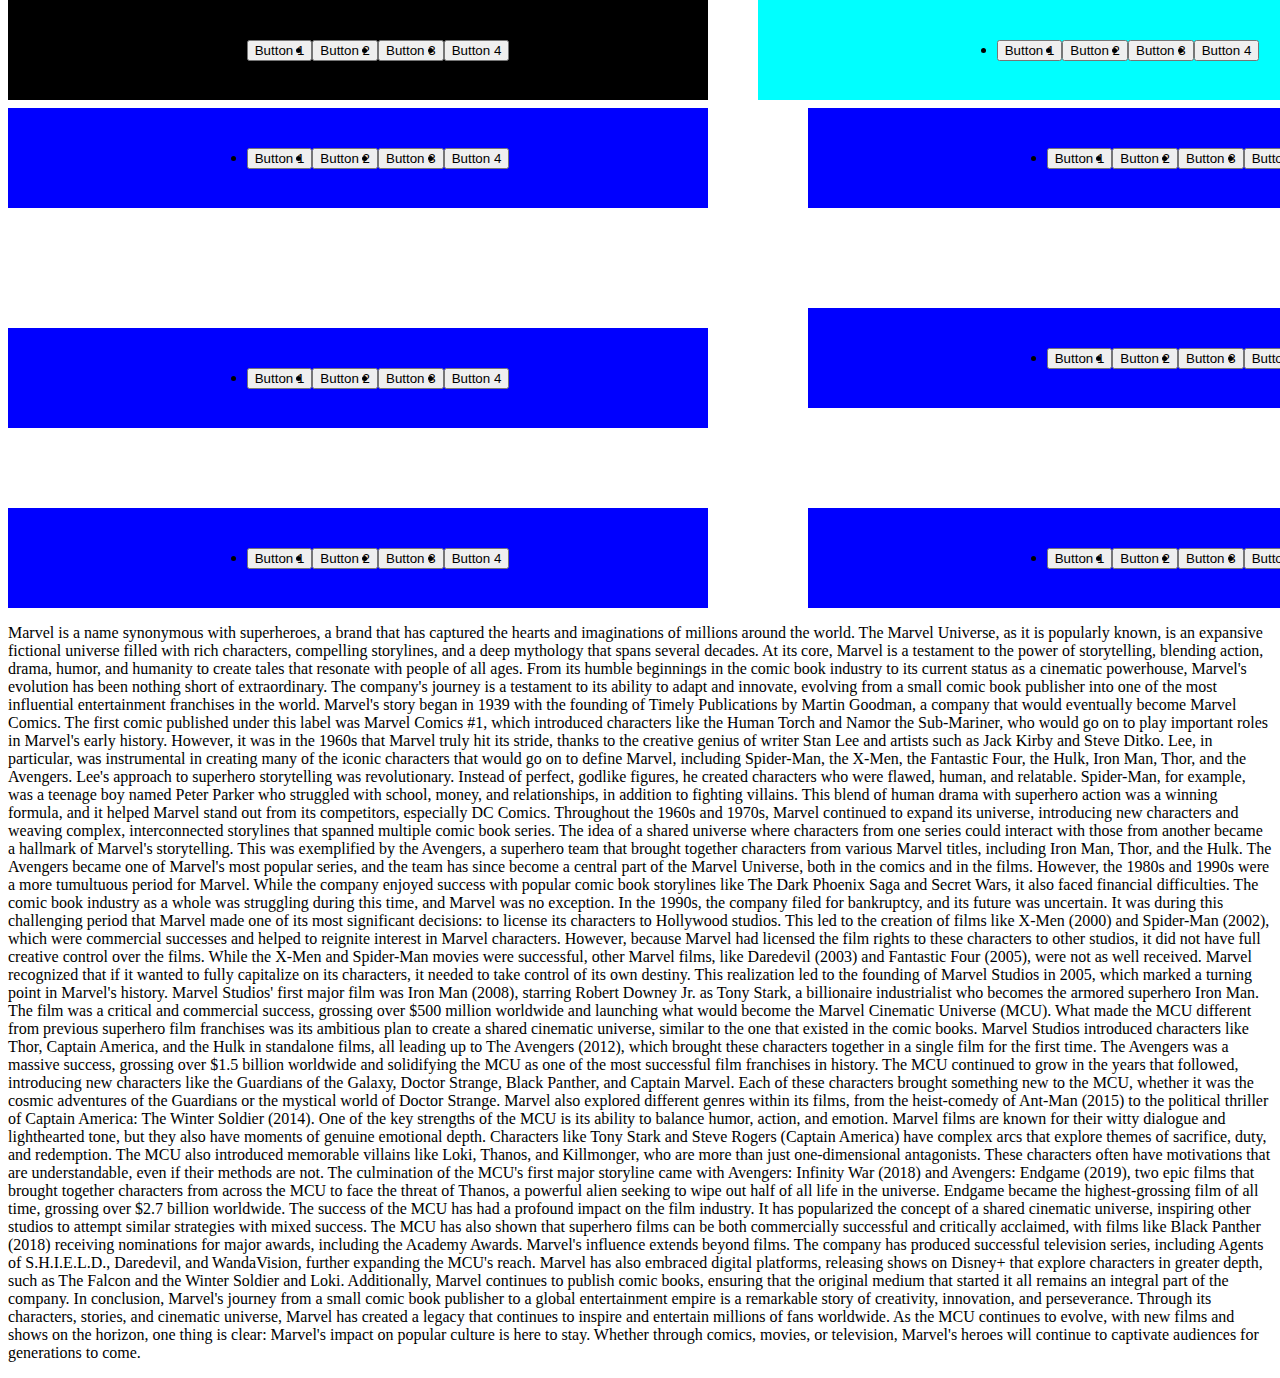
<file: index.html>
<!DOCTYPE html>
<html lang="en">

<head>
    <meta charset="UTF-8">
    <meta name="viewport" content="width=device-width, initial-scale=1.0">
    <link rel="stylesheet" href="main.css" />
    <title>Document</title>
</head>

<body>
    <div class="Div1">
        <ul class="button-list equal"></ul>
        <li><button>Button 1</button></li>
        <li><button>Button 2</button></li>
        <li><button>Button 3</button></li>
        <li><button>Button 4</button></li>
        </ul>
    </div>
    <div class="Div2">
        <ul class="button-list equal"></ul>
        <li><button>Button 1</button></li>
        <li><button>Button 2</button></li>
        <li><button>Button 3</button></li>
        <li><button>Button 4</button></li>
        </ul>
    </div>
    <div class="Div3">
        <ul class="button-list equal"></ul>
        <li><button>Button 1</button></li>
        <li><button>Button 2</button></li>
        <li><button>Button 3</button></li>
        <li><button>Button 4</button></li>
        </ul>
    </div>
    <div class="Div4">
        <ul class="button-list equal"></ul>
        <li><button>Button 1</button></li>
        <li><button>Button 2</button></li>
        <li><button>Button 3</button></li>
        <li><button>Button 4</button></li>
        </ul>
    </div>
    <div class="Div5">
        <ul class="button-list equal"></ul>
        <li><button>Button 1</button></li>
        <li><button>Button 2</button></li>
        <li><button>Button 3</button></li>
        <li><button>Button 4</button></li>
        </ul>
    </div>
    <div class="Div6">
        <ul class="button-list equal"></ul>
        <li><button>Button 1</button></li>
        <li><button>Button 2</button></li>
        <li><button>Button 3</button></li>
        <li><button>Button 4</button></li>
        </ul>
    </div>
    <div class="Div7">
        <ul class="button-list equal"></ul>
        <li><button>Button 1</button></li>
        <li><button>Button 2</button></li>
        <li><button>Button 3</button></li>
        <li><button>Button 4</button></li>
        </ul>
    </div>
    <div class="Div8">
        <ul class="button-list equal"></ul>
        <li><button>Button 1</button></li>
        <li><button>Button 2</button></li>
        <li><button>Button 3</button></li>
        <li><button>Button 4</button></li>
        </ul>
    </div>
    <div class="Div9">
        <p>Marvel is a name synonymous with superheroes, a brand that has captured the hearts and imaginations of
            millions around the world. The Marvel Universe, as it is popularly known, is an expansive fictional universe
            filled with rich characters, compelling storylines, and a deep mythology that spans several decades. At its
            core, Marvel is a testament to the power of storytelling, blending action, drama, humor, and humanity to
            create tales that resonate with people of all ages. From its humble beginnings in the comic book industry to
            its current status as a cinematic powerhouse, Marvel's evolution has been nothing short of extraordinary.
            The company's journey is a testament to its ability to adapt and innovate, evolving from a small comic book
            publisher into one of the most influential entertainment franchises in the world.

            Marvel's story began in 1939 with the founding of Timely Publications by Martin Goodman, a company that
            would eventually become Marvel Comics. The first comic published under this label was Marvel Comics #1,
            which introduced characters like the Human Torch and Namor the Sub-Mariner, who would go on to play
            important roles in Marvel's early history. However, it was in the 1960s that Marvel truly hit its stride,
            thanks to the creative genius of writer Stan Lee and artists such as Jack Kirby and Steve Ditko. Lee, in
            particular, was instrumental in creating many of the iconic characters that would go on to define Marvel,
            including Spider-Man, the X-Men, the Fantastic Four, the Hulk, Iron Man, Thor, and the Avengers. Lee's
            approach to superhero storytelling was revolutionary. Instead of perfect, godlike figures, he created
            characters who were flawed, human, and relatable. Spider-Man, for example, was a teenage boy named Peter
            Parker who struggled with school, money, and relationships, in addition to fighting villains. This blend of
            human drama with superhero action was a winning formula, and it helped Marvel stand out from its
            competitors, especially DC Comics.

            Throughout the 1960s and 1970s, Marvel continued to expand its universe, introducing new characters and
            weaving complex, interconnected storylines that spanned multiple comic book series. The idea of a shared
            universe where characters from one series could interact with those from another became a hallmark of
            Marvel's storytelling. This was exemplified by the Avengers, a superhero team that brought together
            characters from various Marvel titles, including Iron Man, Thor, and the Hulk. The Avengers became one of
            Marvel's most popular series, and the team has since become a central part of the Marvel Universe, both in
            the comics and in the films. However, the 1980s and 1990s were a more tumultuous period for Marvel. While
            the company enjoyed success with popular comic book storylines like The Dark Phoenix Saga and Secret Wars,
            it also faced financial difficulties. The comic book industry as a whole was struggling during this time,
            and Marvel was no exception. In the 1990s, the company filed for bankruptcy, and its future was uncertain.

            It was during this challenging period that Marvel made one of its most significant decisions: to license its
            characters to Hollywood studios. This led to the creation of films like X-Men (2000) and Spider-Man (2002),
            which were commercial successes and helped to reignite interest in Marvel characters. However, because
            Marvel had licensed the film rights to these characters to other studios, it did not have full creative
            control over the films. While the X-Men and Spider-Man movies were successful, other Marvel films, like
            Daredevil (2003) and Fantastic Four (2005), were not as well received. Marvel recognized that if it wanted
            to fully capitalize on its characters, it needed to take control of its own destiny. This realization led to
            the founding of Marvel Studios in 2005, which marked a turning point in Marvel's history.

            Marvel Studios' first major film was Iron Man (2008), starring Robert Downey Jr. as Tony Stark, a
            billionaire industrialist who becomes the armored superhero Iron Man. The film was a critical and commercial
            success, grossing over $500 million worldwide and launching what would become the Marvel Cinematic Universe
            (MCU). What made the MCU different from previous superhero film franchises was its ambitious plan to create
            a shared cinematic universe, similar to the one that existed in the comic books. Marvel Studios introduced
            characters like Thor, Captain America, and the Hulk in standalone films, all leading up to The Avengers
            (2012), which brought these characters together in a single film for the first time. The Avengers was a
            massive success, grossing over $1.5 billion worldwide and solidifying the MCU as one of the most successful
            film franchises in history.

            The MCU continued to grow in the years that followed, introducing new characters like the Guardians of the
            Galaxy, Doctor Strange, Black Panther, and Captain Marvel. Each of these characters brought something new to
            the MCU, whether it was the cosmic adventures of the Guardians or the mystical world of Doctor Strange.
            Marvel also explored different genres within its films, from the heist-comedy of Ant-Man (2015) to the
            political thriller of Captain America: The Winter Soldier (2014). One of the key strengths of the MCU is its
            ability to balance humor, action, and emotion. Marvel films are known for their witty dialogue and
            lighthearted tone, but they also have moments of genuine emotional depth. Characters like Tony Stark and
            Steve Rogers (Captain America) have complex arcs that explore themes of sacrifice, duty, and redemption. The
            MCU also introduced memorable villains like Loki, Thanos, and Killmonger, who are more than just
            one-dimensional antagonists. These characters often have motivations that are understandable, even if their
            methods are not.

            The culmination of the MCU's first major storyline came with Avengers: Infinity War (2018) and Avengers:
            Endgame (2019), two epic films that brought together characters from across the MCU to face the threat of
            Thanos, a powerful alien seeking to wipe out half of all life in the universe. Endgame became the
            highest-grossing film of all time, grossing over $2.7 billion worldwide. The success of the MCU has had a
            profound impact on the film industry. It has popularized the concept of a shared cinematic universe,
            inspiring other studios to attempt similar strategies with mixed success. The MCU has also shown that
            superhero films can be both commercially successful and critically acclaimed, with films like Black Panther
            (2018) receiving nominations for major awards, including the Academy Awards.

            Marvel's influence extends beyond films. The company has produced successful television series, including
            Agents of S.H.I.E.L.D., Daredevil, and WandaVision, further expanding the MCU's reach. Marvel has also
            embraced digital platforms, releasing shows on Disney+ that explore characters in greater depth, such as The
            Falcon and the Winter Soldier and Loki. Additionally, Marvel continues to publish comic books, ensuring that
            the original medium that started it all remains an integral part of the company.

            In conclusion, Marvel's journey from a small comic book publisher to a global entertainment empire is a
            remarkable story of creativity, innovation, and perseverance. Through its characters, stories, and cinematic
            universe, Marvel has created a legacy that continues to inspire and entertain millions of fans worldwide. As
            the MCU continues to evolve, with new films and shows on the horizon, one thing is clear: Marvel's impact on
            popular culture is here to stay. Whether through comics, movies, or television, Marvel's heroes will
            continue to captivate audiences for generations to come.</p>
    </div>

</body>

</html>
</file>
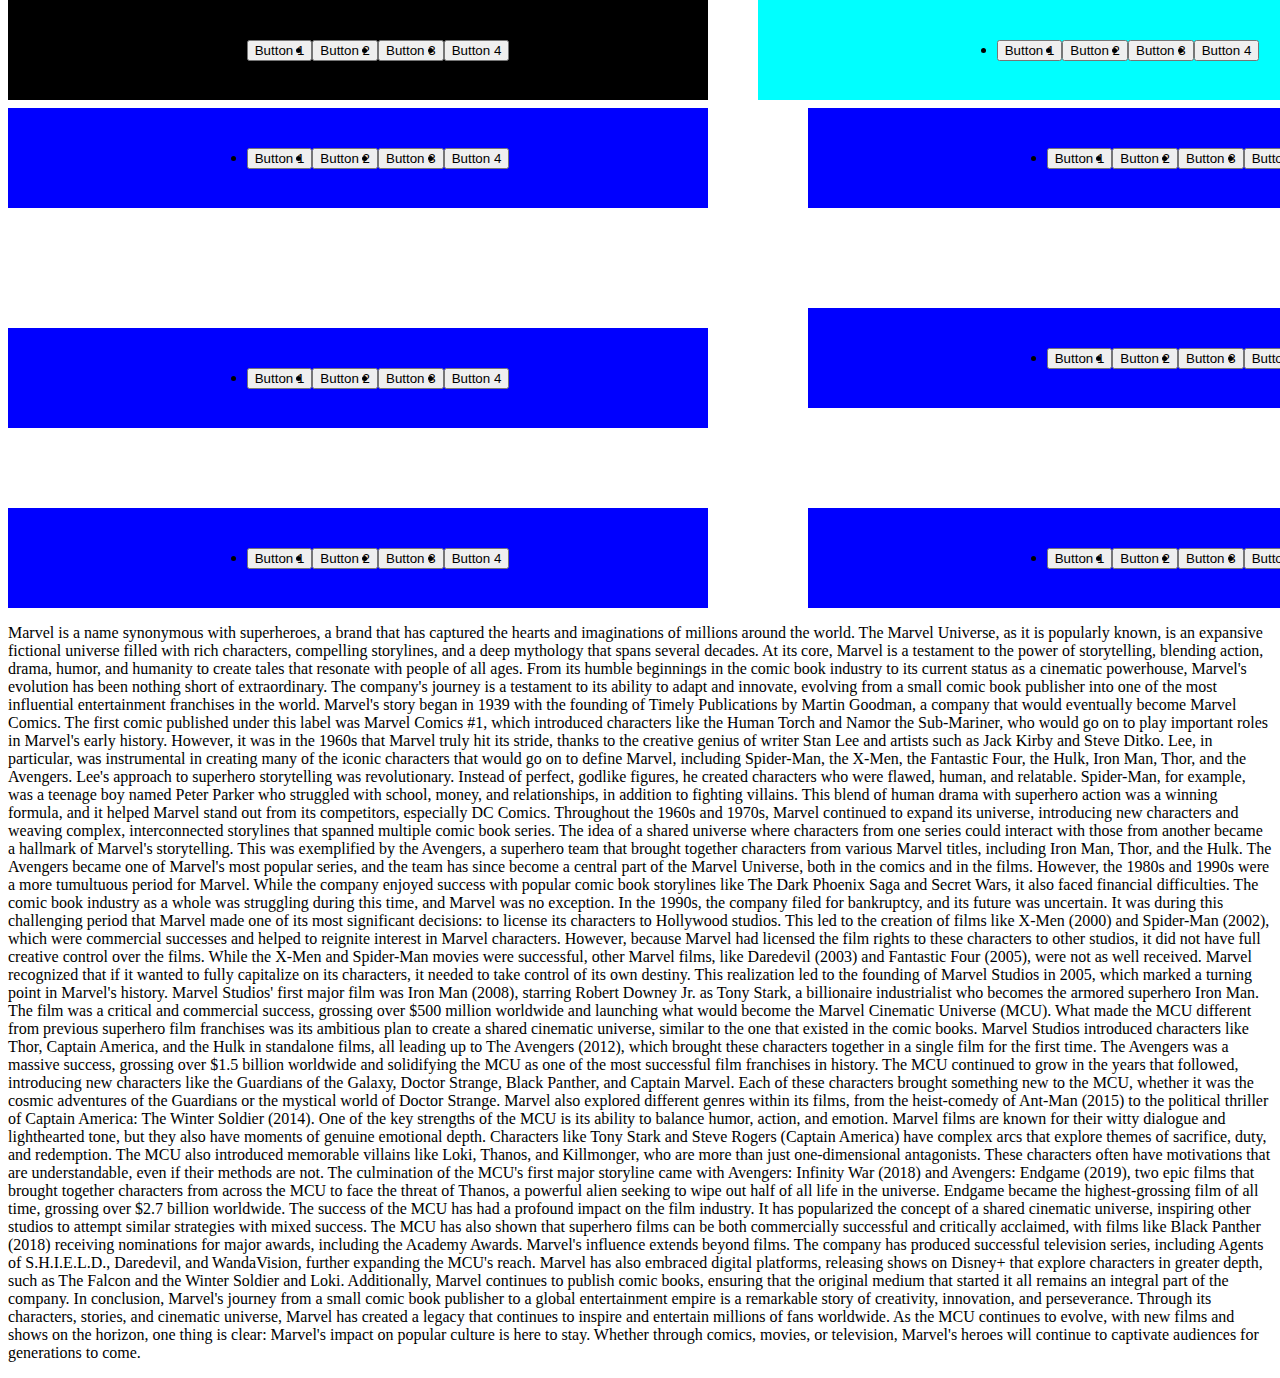
<file: test2.0_index.html>
<!DOCTYPE html>
<html lang="en">

<head>
    <meta charset="UTF-8">
    <meta name="viewport" content="width=device-width, initial-scale=1.0">
    <link rel="stylesheet" href="test_main.css" />
    <title>Document</title>
</head>

<body>
    <div class="Div1">
        <ul class="button-list equal"></ul>
        <li><button>Button 1</button></li>
        <li><button>Button 2</button></li>
        <li><button>Button 3</button></li>
        <li><button>Button 4</button></li>
        </ul>
    </div>
    <div class="Div2">
        <ul class="button-list equal"></ul>
        <li><button>Button 1</button></li>
        <li><button>Button 2</button></li>
        <li><button>Button 3</button></li>
        <li><button>Button 4</button></li>
        </ul>
    </div>
    <div class="Div3">
        <ul class="button-list equal"></ul>
        <li><button>Button 1</button></li>
        <li><button>Button 2</button></li>
        <li><button>Button 3</button></li>
        <li><button>Button 4</button></li>
        </ul>
    </div>
    <div class="Div4">
        <ul class="button-list equal"></ul>
        <li><button>Button 1</button></li>
        <li><button>Button 2</button></li>
        <li><button>Button 3</button></li>
        <li><button>Button 4</button></li>
        </ul>
    </div>
    <div class="Div5">
        <ul class="button-list equal"></ul>
        <li><button>Button 1</button></li>
        <li><button>Button 2</button></li>
        <li><button>Button 3</button></li>
        <li><button>Button 4</button></li>
        </ul>
    </div>
    <div class="Div6">
        <ul class="button-list equal"></ul>
        <li><button>Button 1</button></li>
        <li><button>Button 2</button></li>
        <li><button>Button 3</button></li>
        <li><button>Button 4</button></li>
        </ul>
    </div>
    <div class="Div7">
        <ul class="button-list equal"></ul>
        <li><button>Button 1</button></li>
        <li><button>Button 2</button></li>
        <li><button>Button 3</button></li>
        <li><button>Button 4</button></li>
        </ul>
    </div>
    <div class="Div8">
        <ul class="button-list equal"></ul>
        <li><button>Button 1</button></li>
        <li><button>Button 2</button></li>
        <li><button>Button 3</button></li>
        <li><button>Button 4</button></li>
        </ul>
    </div>
    <div class="Div9">
        <p>Marvel is a name synonymous with superheroes, a brand that has captured the hearts and imaginations of
            millions around the world. The Marvel Universe, as it is popularly known, is an expansive fictional universe
            filled with rich characters, compelling storylines, and a deep mythology that spans several decades. At its
            core, Marvel is a testament to the power of storytelling, blending action, drama, humor, and humanity to
            create tales that resonate with people of all ages. From its humble beginnings in the comic book industry to
            its current status as a cinematic powerhouse, Marvel's evolution has been nothing short of extraordinary.
            The company's journey is a testament to its ability to adapt and innovate, evolving from a small comic book
            publisher into one of the most influential entertainment franchises in the world.

            Marvel's story began in 1939 with the founding of Timely Publications by Martin Goodman, a company that
            would eventually become Marvel Comics. The first comic published under this label was Marvel Comics #1,
            which introduced characters like the Human Torch and Namor the Sub-Mariner, who would go on to play
            important roles in Marvel's early history. However, it was in the 1960s that Marvel truly hit its stride,
            thanks to the creative genius of writer Stan Lee and artists such as Jack Kirby and Steve Ditko. Lee, in
            particular, was instrumental in creating many of the iconic characters that would go on to define Marvel,
            including Spider-Man, the X-Men, the Fantastic Four, the Hulk, Iron Man, Thor, and the Avengers. Lee's
            approach to superhero storytelling was revolutionary. Instead of perfect, godlike figures, he created
            characters who were flawed, human, and relatable. Spider-Man, for example, was a teenage boy named Peter
            Parker who struggled with school, money, and relationships, in addition to fighting villains. This blend of
            human drama with superhero action was a winning formula, and it helped Marvel stand out from its
            competitors, especially DC Comics.

            Throughout the 1960s and 1970s, Marvel continued to expand its universe, introducing new characters and
            weaving complex, interconnected storylines that spanned multiple comic book series. The idea of a shared
            universe where characters from one series could interact with those from another became a hallmark of
            Marvel's storytelling. This was exemplified by the Avengers, a superhero team that brought together
            characters from various Marvel titles, including Iron Man, Thor, and the Hulk. The Avengers became one of
            Marvel's most popular series, and the team has since become a central part of the Marvel Universe, both in
            the comics and in the films. However, the 1980s and 1990s were a more tumultuous period for Marvel. While
            the company enjoyed success with popular comic book storylines like The Dark Phoenix Saga and Secret Wars,
            it also faced financial difficulties. The comic book industry as a whole was struggling during this time,
            and Marvel was no exception. In the 1990s, the company filed for bankruptcy, and its future was uncertain.

            It was during this challenging period that Marvel made one of its most significant decisions: to license its
            characters to Hollywood studios. This led to the creation of films like X-Men (2000) and Spider-Man (2002),
            which were commercial successes and helped to reignite interest in Marvel characters. However, because
            Marvel had licensed the film rights to these characters to other studios, it did not have full creative
            control over the films. While the X-Men and Spider-Man movies were successful, other Marvel films, like
            Daredevil (2003) and Fantastic Four (2005), were not as well received. Marvel recognized that if it wanted
            to fully capitalize on its characters, it needed to take control of its own destiny. This realization led to
            the founding of Marvel Studios in 2005, which marked a turning point in Marvel's history.

            Marvel Studios' first major film was Iron Man (2008), starring Robert Downey Jr. as Tony Stark, a
            billionaire industrialist who becomes the armored superhero Iron Man. The film was a critical and commercial
            success, grossing over $500 million worldwide and launching what would become the Marvel Cinematic Universe
            (MCU). What made the MCU different from previous superhero film franchises was its ambitious plan to create
            a shared cinematic universe, similar to the one that existed in the comic books. Marvel Studios introduced
            characters like Thor, Captain America, and the Hulk in standalone films, all leading up to The Avengers
            (2012), which brought these characters together in a single film for the first time. The Avengers was a
            massive success, grossing over $1.5 billion worldwide and solidifying the MCU as one of the most successful
            film franchises in history.

            The MCU continued to grow in the years that followed, introducing new characters like the Guardians of the
            Galaxy, Doctor Strange, Black Panther, and Captain Marvel. Each of these characters brought something new to
            the MCU, whether it was the cosmic adventures of the Guardians or the mystical world of Doctor Strange.
            Marvel also explored different genres within its films, from the heist-comedy of Ant-Man (2015) to the
            political thriller of Captain America: The Winter Soldier (2014). One of the key strengths of the MCU is its
            ability to balance humor, action, and emotion. Marvel films are known for their witty dialogue and
            lighthearted tone, but they also have moments of genuine emotional depth. Characters like Tony Stark and
            Steve Rogers (Captain America) have complex arcs that explore themes of sacrifice, duty, and redemption. The
            MCU also introduced memorable villains like Loki, Thanos, and Killmonger, who are more than just
            one-dimensional antagonists. These characters often have motivations that are understandable, even if their
            methods are not.

            The culmination of the MCU's first major storyline came with Avengers: Infinity War (2018) and Avengers:
            Endgame (2019), two epic films that brought together characters from across the MCU to face the threat of
            Thanos, a powerful alien seeking to wipe out half of all life in the universe. Endgame became the
            highest-grossing film of all time, grossing over $2.7 billion worldwide. The success of the MCU has had a
            profound impact on the film industry. It has popularized the concept of a shared cinematic universe,
            inspiring other studios to attempt similar strategies with mixed success. The MCU has also shown that
            superhero films can be both commercially successful and critically acclaimed, with films like Black Panther
            (2018) receiving nominations for major awards, including the Academy Awards.

            Marvel's influence extends beyond films. The company has produced successful television series, including
            Agents of S.H.I.E.L.D., Daredevil, and WandaVision, further expanding the MCU's reach. Marvel has also
            embraced digital platforms, releasing shows on Disney+ that explore characters in greater depth, such as The
            Falcon and the Winter Soldier and Loki. Additionally, Marvel continues to publish comic books, ensuring that
            the original medium that started it all remains an integral part of the company.

            In conclusion, Marvel's journey from a small comic book publisher to a global entertainment empire is a
            remarkable story of creativity, innovation, and perseverance. Through its characters, stories, and cinematic
            universe, Marvel has created a legacy that continues to inspire and entertain millions of fans worldwide. As
            the MCU continues to evolve, with new films and shows on the horizon, one thing is clear: Marvel's impact on
            popular culture is here to stay. Whether through comics, movies, or television, Marvel's heroes will
            continue to captivate audiences for generations to come.</p>
    </div>

</body>

</html>
</file>
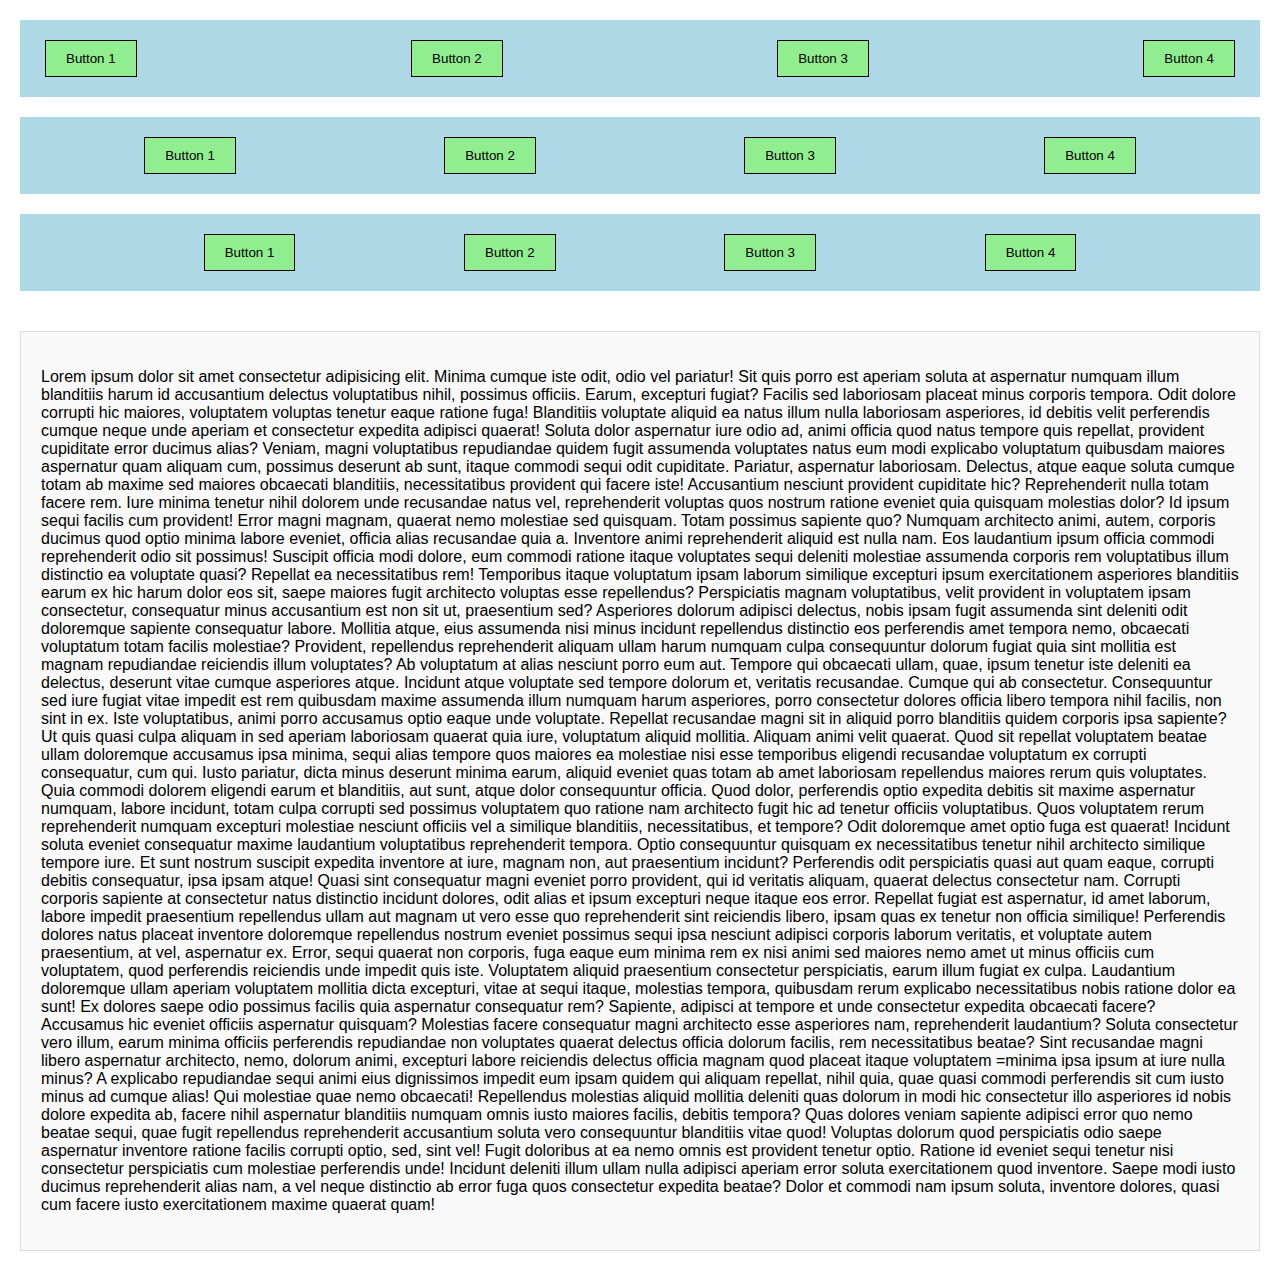
<file: test_index.html>
<!DOCTYPE html>
<html lang="en">

<head>
    <meta charset="UTF-8">
    <meta name="viewport" content="width=device-width, initial-scale=1.0">
    <title>Layout Example</title>
    <style>
        body {
            font-family: Arial, sans-serif;
            margin: 20px;
        }

        .container {
            display: flex;
            flex-direction: column;
            gap: 20px;
        }

        .blue-div {
            background-color: lightblue;
            padding: 20px;
        }

        .button-list {
            display: flex;
            list-style: none;
            padding: 0;
            margin: 0;
        }

        .button-list.equal {
            justify-content: space-between;
            /* Yellow - Equal distances */
        }

        .button-list.unequal {
            justify-content: space-around;
            /* Orange - Unequal distances */
        }

        .button-list.unequal-red {
            justify-content: space-evenly;
            /* Red - Unequal spacing differently */
        }

        .button-list li {
            margin: 0 5px;
        }

        .button-list li button {
            padding: 10px 20px;
            border: 1px solid black;
            background-color: lightgreen;
        }

        .paragraph {
            margin-top: 40px;
            padding: 20px;
            background-color: #f9f9f9;
            border: 1px solid #ddd;
        }
    </style>
</head>

<body>

    <div class="container">

        <!-- Div with buttons inside a list, equal distances -->
        <div class="blue-div">
            <ul class="button-list equal">
                <li><button>Button 1</button></li>
                <li><button>Button 2</button></li>
                <li><button>Button 3</button></li>
                <li><button>Button 4</button></li>
            </ul>
        </div>

        <!-- Div with buttons inside a list, unequal distances (orange) -->
        <div class="blue-div">
            <ul class="button-list unequal">
                <li><button>Button 1</button></li>
                <li><button>Button 2</button></li>
                <li><button>Button 3</button></li>
                <li><button>Button 4</button></li>
            </ul>
        </div>

        <!-- Div with buttons inside a list, unequal distances (red) -->
        <div class="blue-div">
            <ul class="button-list unequal-red">
                <li><button>Button 1</button></li>
                <li><button>Button 2</button></li>
                <li><button>Button 3</button></li>
                <li><button>Button 4</button></li>
            </ul>
        </div>

    </div>

    <!-- Paragraph of 1000 words -->
    <div class="paragraph">
        <p>
            Lorem ipsum dolor sit amet consectetur adipisicing elit. Minima cumque iste odit, odio vel pariatur! Sit
            quis porro est aperiam soluta at aspernatur numquam illum blanditiis harum id accusantium delectus
            voluptatibus nihil, possimus officiis. Earum, excepturi fugiat? Facilis sed laboriosam placeat minus
            corporis tempora. Odit dolore corrupti hic maiores, voluptatem voluptas tenetur eaque ratione fuga!
            Blanditiis voluptate aliquid ea natus illum nulla laboriosam asperiores, id debitis velit perferendis cumque
            neque unde aperiam et consectetur expedita adipisci quaerat! Soluta dolor aspernatur iure odio ad, animi
            officia quod natus tempore quis repellat, provident cupiditate error ducimus alias? Veniam, magni
            voluptatibus repudiandae quidem fugit assumenda voluptates natus eum modi explicabo voluptatum quibusdam
            maiores aspernatur quam aliquam cum, possimus deserunt ab sunt, itaque commodi sequi odit cupiditate.
            Pariatur, aspernatur laboriosam. Delectus, atque eaque soluta cumque totam ab maxime sed maiores obcaecati
            blanditiis, necessitatibus provident qui facere iste! Accusantium nesciunt provident cupiditate hic?
            Reprehenderit nulla totam facere rem. Iure minima tenetur nihil dolorem unde recusandae natus vel,
            reprehenderit voluptas quos nostrum ratione eveniet quia quisquam molestias dolor? Id ipsum sequi facilis
            cum provident! Error magni magnam, quaerat nemo molestiae sed quisquam. Totam possimus sapiente quo? Numquam
            architecto animi, autem, corporis ducimus quod optio minima labore eveniet, officia alias recusandae quia a.
            Inventore animi reprehenderit aliquid est nulla nam. Eos laudantium ipsum officia commodi reprehenderit odio
            sit possimus! Suscipit officia modi dolore, eum commodi ratione itaque voluptates sequi deleniti molestiae
            assumenda corporis rem voluptatibus illum distinctio ea voluptate quasi? Repellat ea necessitatibus rem!
            Temporibus itaque voluptatum ipsam laborum similique excepturi ipsum exercitationem asperiores blanditiis
            earum ex hic harum dolor eos sit, saepe maiores fugit architecto voluptas esse repellendus? Perspiciatis
            magnam voluptatibus, velit provident in voluptatem ipsam consectetur, consequatur minus accusantium est non
            sit ut, praesentium sed? Asperiores dolorum adipisci delectus, nobis ipsam fugit assumenda sint deleniti
            odit doloremque sapiente consequatur labore. Mollitia atque, eius assumenda nisi minus incidunt repellendus
            distinctio eos perferendis amet tempora nemo, obcaecati voluptatum totam facilis molestiae? Provident,
            repellendus reprehenderit aliquam ullam harum numquam culpa consequuntur dolorum fugiat quia sint mollitia
            est magnam repudiandae reiciendis illum voluptates? Ab voluptatum at alias nesciunt porro eum aut. Tempore
            qui obcaecati ullam, quae, ipsum tenetur iste deleniti ea delectus, deserunt vitae cumque asperiores atque.
            Incidunt atque voluptate sed tempore dolorum et, veritatis recusandae. Cumque qui ab consectetur.
            Consequuntur sed iure fugiat vitae impedit est rem quibusdam maxime assumenda illum numquam harum
            asperiores, porro consectetur dolores officia libero tempora nihil facilis, non sint in ex. Iste
            voluptatibus, animi porro accusamus optio eaque unde voluptate. Repellat recusandae magni sit in aliquid
            porro blanditiis quidem corporis ipsa sapiente? Ut quis quasi culpa aliquam in sed aperiam laboriosam
            quaerat quia iure, voluptatum aliquid mollitia. Aliquam animi velit quaerat. Quod sit repellat voluptatem
            beatae ullam doloremque accusamus ipsa minima, sequi alias tempore quos maiores ea molestiae nisi esse
            temporibus eligendi recusandae voluptatum ex corrupti consequatur, cum qui. Iusto pariatur, dicta minus
            deserunt minima earum, aliquid eveniet quas totam ab amet laboriosam repellendus maiores rerum quis
            voluptates. Quia commodi dolorem eligendi earum et blanditiis, aut sunt, atque dolor consequuntur officia.
            Quod dolor, perferendis optio expedita debitis sit maxime aspernatur numquam, labore incidunt, totam culpa
            corrupti sed possimus voluptatem quo ratione nam architecto fugit hic ad tenetur officiis voluptatibus. Quos
            voluptatem rerum reprehenderit numquam excepturi molestiae nesciunt officiis vel a similique blanditiis,
            necessitatibus, et tempore? Odit doloremque amet optio fuga est quaerat! Incidunt soluta eveniet consequatur
            maxime laudantium voluptatibus reprehenderit tempora. Optio consequuntur quisquam ex necessitatibus tenetur
            nihil architecto similique tempore iure. Et sunt nostrum suscipit expedita inventore at iure, magnam non,
            aut praesentium incidunt? Perferendis odit perspiciatis quasi aut quam eaque, corrupti debitis consequatur,
            ipsa ipsam atque! Quasi sint consequatur magni eveniet porro provident, qui id veritatis aliquam, quaerat
            delectus consectetur nam. Corrupti corporis sapiente at consectetur natus distinctio incidunt dolores, odit
            alias et ipsum excepturi neque itaque eos error. Repellat fugiat est aspernatur, id amet laborum, labore
            impedit praesentium repellendus ullam aut magnam ut vero esse quo reprehenderit sint reiciendis libero,
            ipsam quas ex tenetur non officia similique! Perferendis dolores natus placeat inventore doloremque
            repellendus nostrum eveniet possimus sequi ipsa nesciunt adipisci corporis laborum veritatis, et voluptate
            autem praesentium, at vel, aspernatur ex. Error, sequi quaerat non corporis, fuga eaque eum minima rem ex
            nisi animi sed maiores nemo amet ut minus officiis cum voluptatem, quod perferendis reiciendis unde impedit
            quis iste. Voluptatem aliquid praesentium consectetur perspiciatis, earum illum fugiat ex culpa. Laudantium
            doloremque ullam aperiam voluptatem mollitia dicta excepturi, vitae at sequi itaque, molestias tempora,
            quibusdam rerum explicabo necessitatibus nobis ratione dolor ea sunt! Ex dolores saepe odio possimus facilis
            quia aspernatur consequatur rem? Sapiente, adipisci at tempore et unde consectetur expedita obcaecati
            facere? Accusamus hic eveniet officiis aspernatur quisquam? Molestias facere consequatur magni architecto
            esse asperiores nam, reprehenderit laudantium? Soluta consectetur vero illum, earum minima officiis
            perferendis repudiandae non voluptates quaerat delectus officia dolorum facilis, rem necessitatibus beatae?
            Sint recusandae magni libero aspernatur architecto, nemo, dolorum animi, excepturi labore reiciendis
            delectus officia magnam quod placeat itaque voluptatem =minima ipsa ipsum at iure nulla minus? A explicabo
            repudiandae sequi animi eius dignissimos impedit eum ipsam quidem qui aliquam repellat, nihil quia, quae
            quasi commodi perferendis sit cum iusto minus ad cumque alias! Qui molestiae quae nemo obcaecati!
            Repellendus molestias aliquid mollitia deleniti quas dolorum in modi hic consectetur illo asperiores id
            nobis dolore expedita ab, facere nihil aspernatur blanditiis numquam omnis iusto maiores facilis, debitis
            tempora? Quas dolores veniam sapiente adipisci error quo nemo beatae sequi, quae fugit repellendus
            reprehenderit accusantium soluta vero consequuntur blanditiis vitae quod! Voluptas dolorum quod perspiciatis
            odio saepe aspernatur inventore ratione facilis corrupti optio, sed, sint vel! Fugit doloribus at ea nemo
            omnis est provident tenetur optio. Ratione id eveniet sequi tenetur nisi consectetur perspiciatis cum
            molestiae perferendis unde! Incidunt deleniti illum ullam nulla adipisci aperiam error soluta exercitationem
            quod inventore. Saepe modi iusto ducimus reprehenderit alias nam, a vel neque distinctio ab error fuga quos
            consectetur expedita beatae? Dolor et commodi nam ipsum soluta, inventore dolores, quasi cum facere iusto
            exercitationem maxime quaerat quam!
        </p>
        <!-- Continue repeating the paragraph to make it 1000 words -->
    </div>

</body>

</html>
</file>
<file: main.css>
.Div1{
    background-color: aqua;
    height: 100px;
    width: 700px;
    margin-left: 750px;
    position: fixed;
    top: 0;
    display: flex;
   align-items: center;
   justify-content: center;
}
.Div2{
    background-color: black;
    height: 100px;
    width: 700px;
    position: fixed;
    top: 0;
    display: flex;
    align-items: center;
    justify-content: center;
   
}
.Div3{
    background-color: blue;
    height: 100px;
    width: 700px;
    position: relative;
    top: 100px;
    display: flex;
    align-items: center;
    justify-content: center;
}
.Div4{
    background-color: blue;
    height: 100px;
    width: 700px;
    position: relative;
    left: 800px;
    display: flex;
    align-items: center;
    justify-content: center;
}
.Div5{
    background-color: blue;
    height: 100px;
    width: 700px;
    position: relative;
    top: 120px;
    display: flex;
    align-items: center;
    justify-content: center;
}
.Div6{
    background-color: blue;
    height: 100px;
    width: 700px;
    position: relative;
    left: 800px;
    display: flex;
    align-items: center;
    justify-content: center;
}
.Div7{
    background-color: blue;
    height: 100px;
    width: 700px;
    position: relative;
    top: 100px;
    display: flex;
    align-items: center;
    justify-content: center;
}
.Div8{
    background-color: blue;
    height: 100px;
    width: 700px;
    position: relative;
    left: 800px;
    display: flex;
    align-items: center;
    justify-content: center;
}
</file>
<file: test_main.css>
.Div1{
    background-color: aqua;
    height: 100px;
    width: 700px;
    margin-left: 750px;
    position: fixed;
    top: 0;
    display: flex;
   align-items: center;
   justify-content: center;
}
.Div2{
    background-color: black;
    height: 100px;
    width: 700px;
    position: fixed;
    top: 0;
    display: flex;
    align-items: center;
    justify-content: center;
   
}
.Div3{
    background-color: blue;
    height: 100px;
    width: 700px;
    position: relative;
    top: 100px;
    display: flex;
    align-items: center;
    justify-content: center;
}
.Div4{
    background-color: blue;
    height: 100px;
    width: 700px;
    position: relative;
    left: 800px;
    display: flex;
    align-items: center;
    justify-content: center;
}
.Div5{
    background-color: blue;
    height: 100px;
    width: 700px;
    position: relative;
    top: 120px;
    display: flex;
    align-items: center;
    justify-content: center;
}
.Div6{
    background-color: blue;
    height: 100px;
    width: 700px;
    position: relative;
    left: 800px;
    display: flex;
    align-items: center;
    justify-content: center;
}
.Div7{
    background-color: blue;
    height: 100px;
    width: 700px;
    position: relative;
    top: 100px;
    display: flex;
    align-items: center;
    justify-content: center;
}
.Div8{
    background-color: blue;
    height: 100px;
    width: 700px;
    position: relative;
    left: 800px;
    display: flex;
    align-items: center;
    justify-content: center;
}
</file>
